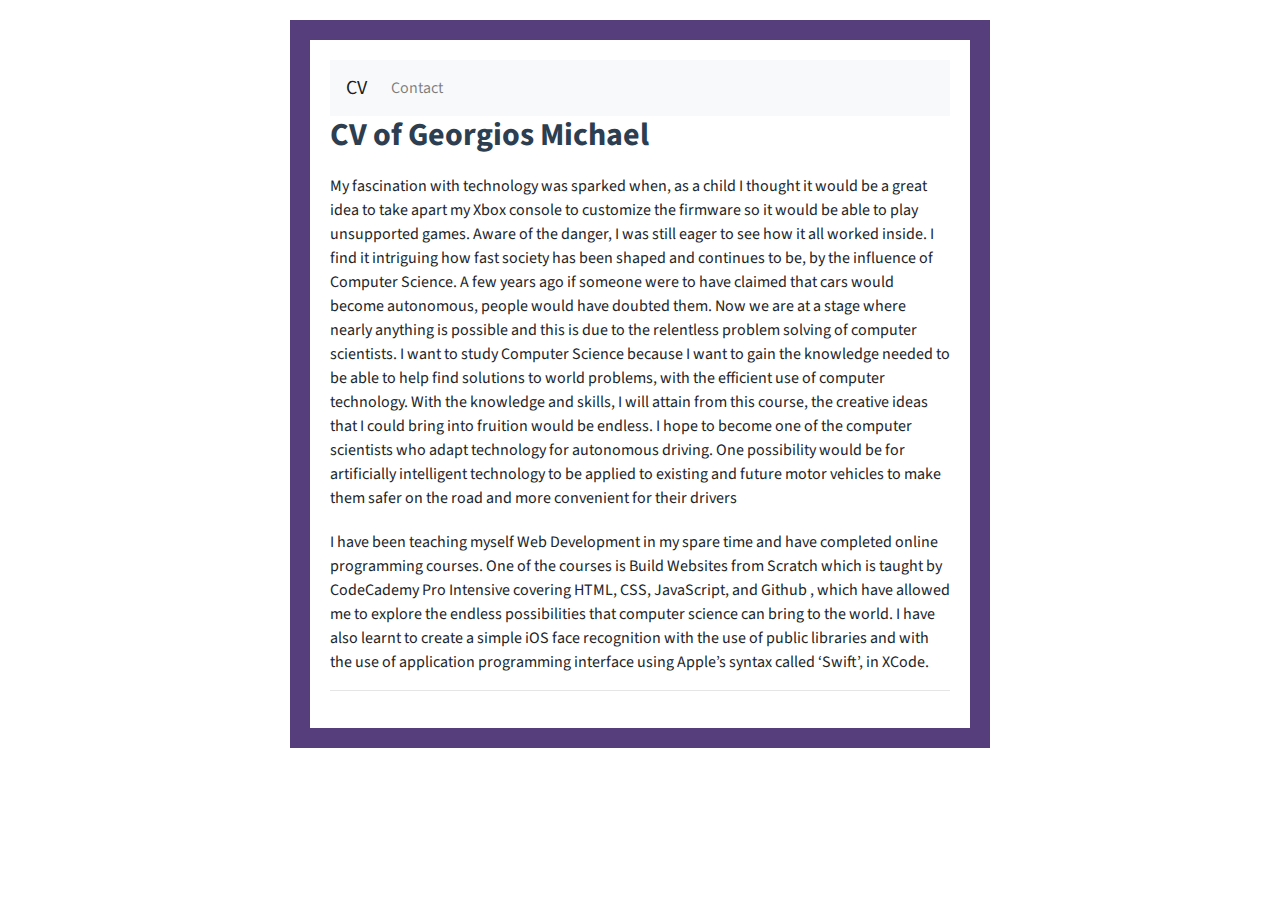
<file: index.html>
<!DOCTYPE html>
<!--[if lt IE 7]>      <html class="no-js lt-ie9 lt-ie8 lt-ie7"> <![endif]-->
<!--[if IE 7]>         <html class="no-js lt-ie9 lt-ie8"> <![endif]-->
<!--[if IE 8]>         <html class="no-js lt-ie9"> <![endif]-->
<!--[if gt IE 8]><!--> <html class="no-js"> <!--<![endif]-->
    <head>
        <meta charset="utf-8">
        <meta http-equiv="X-UA-Compatible" content="IE=edge">
        <title>Georgios Michael </title>
        <meta name="description" content="">
        <meta name="viewport" content="width=device-width, initial-scale=1">
        <link rel="stylesheet" href="https://stackpath.bootstrapcdn.com/bootstrap/4.4.1/css/bootstrap.min.css" integrity="sha384-Vkoo8x4CGsO3+Hhxv8T/Q5PaXtkKtu6ug5TOeNV6gBiFeWPGFN9MuhOf23Q9Ifjh" crossorigin="anonymous">

        <link rel="stylesheet" href="style.css">
        <link rel="apple-touch-icon" sizes="180x180" href="favicon_io/apple-touch-icon.png">
<link rel="icon" type="image/png" sizes="32x32" href="favicon_io\favicon-32x32.png">
<link rel="icon" type="image/png" sizes="16x16" href="favicon_io\favicon-16x16.png">
<link rel="manifest" href="favicon_io/site.webmanifest">
    </head>
    <body>
        <!--[if lt IE 7]>
            <p class="browsehappy">You are using an <strong>outdated</strong> browser. Please <a href="#">upgrade your browser</a> to improve your experience.</p>
        <![endif]-->

        <div class="post">
            <nav class="navbar navbar-expand-lg navbar-light bg-light">
                <a class="navbar-brand" href="#">CV</a>
                <button class="navbar-toggler" type="button" data-toggle="collapse" data-target="#navbarNavAltMarkup" aria-controls="navbarNavAltMarkup" aria-expanded="false" aria-label="Toggle navigation">
                  <span class="navbar-toggler-icon"></span>
                </button>
                <div class="collapse navbar-collapse" id="navbarNavAltMarkup">
                  <div class="navbar-nav">
                    
                    <a class="nav-item nav-link " href="contact.html">Contact</a>
                    
                    
                  </div>
                </div>
              </nav>

            <h2>CV of Georgios Michael</h2>

            <p class="part_one">
                My fascination with technology was sparked when, as a child I thought it would be a great idea to take apart my Xbox console to customize the firmware so it would be able to play unsupported games. Aware of the danger, I was still eager to see how it all worked inside. I find it intriguing how fast society has been shaped and continues to be, by the influence of Computer Science. A few years ago if someone were to have claimed that cars would become autonomous, people would have doubted them. Now we are at a stage where nearly anything is possible and this is due to the relentless problem solving of computer scientists. I want to study Computer Science because I want to gain the knowledge needed to be able to help find solutions to world problems, with the efficient use of computer technology. With the knowledge and skills, I will attain from this course, the creative ideas that I could bring into fruition would be endless. I hope to become one of the computer scientists who adapt technology for autonomous driving. One possibility would be for artificially intelligent technology to be applied to existing and future motor vehicles to make them safer on the road and more convenient for their drivers
                </p>
            
                <p>I have been teaching myself Web Development in my spare time and have completed online programming courses. One of the courses is Build Websites from Scratch which is taught by CodeCademy Pro Intensive covering HTML, CSS, JavaScript, and Github , which have allowed me to explore the endless possibilities that computer science can bring to the world. I have also learnt to create a simple iOS face recognition with the use of public libraries and with the use of application programming interface using Apple’s syntax called ‘Swift’, in XCode.</p>
            
                
                <hr>
        </div>


        <script src="https://code.jquery.com/jquery-3.4.1.slim.min.js" integrity="sha384-J6qa4849blE2+poT4WnyKhv5vZF5SrPo0iEjwBvKU7imGFAV0wwj1yYfoRSJoZ+n" crossorigin="anonymous"></script>
    <script src="https://cdn.jsdelivr.net/npm/popper.js@1.16.0/dist/umd/popper.min.js" integrity="sha384-Q6E9RHvbIyZFJoft+2mJbHaEWldlvI9IOYy5n3zV9zzTtmI3UksdQRVvoxMfooAo" crossorigin="anonymous"></script>
    <script src="https://stackpath.bootstrapcdn.com/bootstrap/4.4.1/js/bootstrap.min.js" integrity="sha384-wfSDF2E50Y2D1uUdj0O3uMBJnjuUD4Ih7YwaYd1iqfktj0Uod8GCExl3Og8ifwB6" crossorigin="anonymous"></script>
        
        
    </body>
</html>
</file>
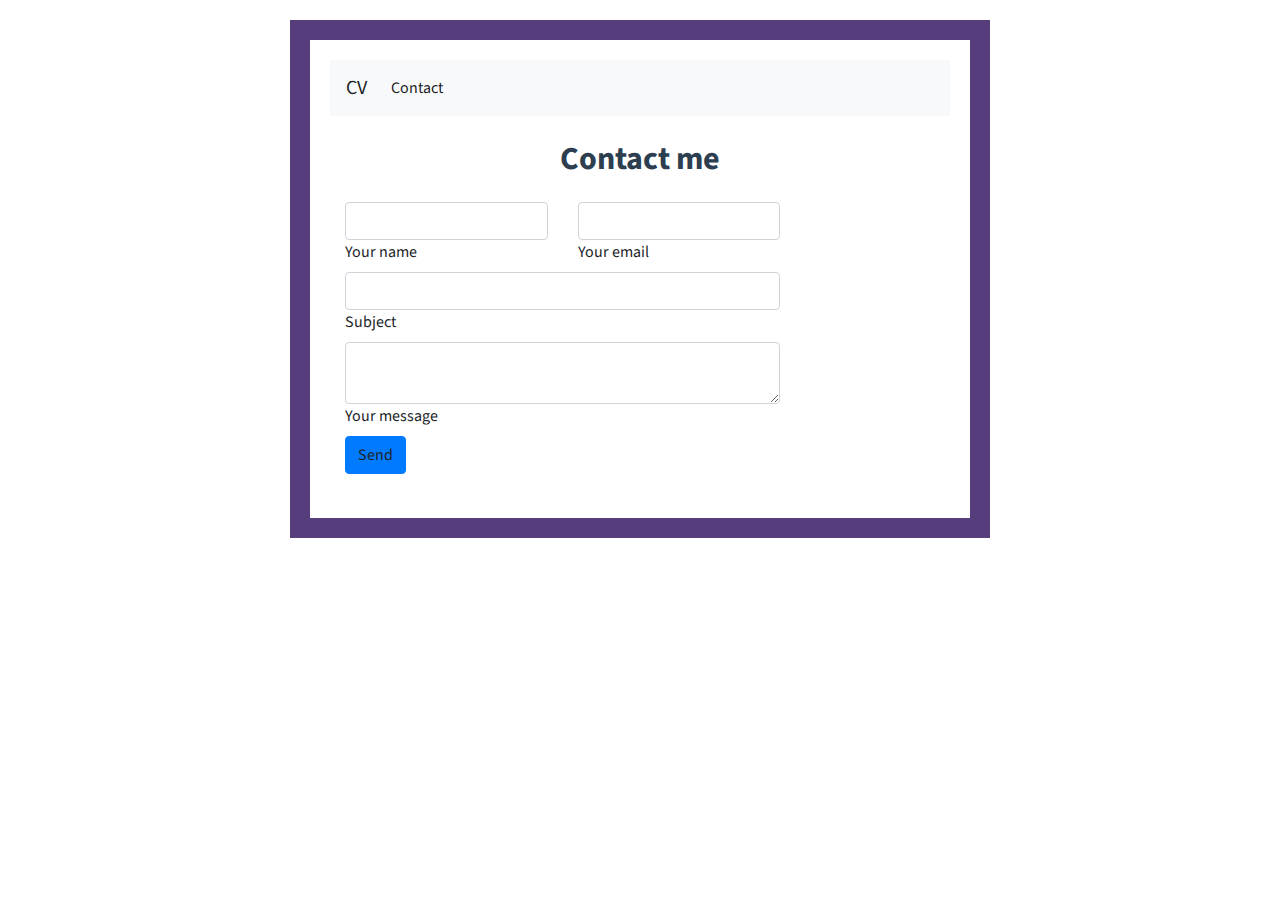
<file: contact.html>
<!doctype html>
<html lang="en">
  <head>
    <!-- Required meta tags -->
    <meta charset="utf-8">
    <meta name="viewport" content="width=device-width, initial-scale=1, shrink-to-fit=no">

    <!-- Bootstrap CSS -->
    <link rel="stylesheet" href="https://stackpath.bootstrapcdn.com/bootstrap/4.4.1/css/bootstrap.min.css" integrity="sha384-Vkoo8x4CGsO3+Hhxv8T/Q5PaXtkKtu6ug5TOeNV6gBiFeWPGFN9MuhOf23Q9Ifjh" crossorigin="anonymous">
    <link rel="stylesheet" href="style.css">
    <link rel="apple-touch-icon" sizes="180x180" href="favicon_io/apple-touch-icon.png">
    <link rel="icon" type="image/png" sizes="32x32" href="favicon_io\favicon-32x32.png">
    <link rel="icon" type="image/png" sizes="16x16" href="favicon_io\favicon-16x16.png">
    <link rel="manifest" href="favicon_io/site.webmanifest">

    <title>Contact Me</title>
  </head>
  <body>

    <div class="post">
        <nav class="navbar navbar-expand-lg navbar-light bg-light">
            <a class="navbar-brand" href="index.html">CV</a>
            <button class="navbar-toggler" type="button" data-toggle="collapse" data-target="#navbarNavAltMarkup" aria-controls="navbarNavAltMarkup" aria-expanded="false" aria-label="Toggle navigation">
              <span class="navbar-toggler-icon"></span>
            </button>
            <div class="collapse navbar-collapse" id="navbarNavAltMarkup">
              <div class="navbar-nav">
                
                <a class="nav-item nav-link active" href="#">Contact</a>
                
                
              </div>
            </div>
          </nav>
    <!--Section: Contact v.2-->
<section class="mb-4">

    <!--Section heading-->
    <h2 class="h1-responsive font-weight-bold text-center my-4">Contact me</h2>
    

    <div class="row" id="contact-us-form">

        <!--Grid column-->
        <div class="col-md-9 mb-md-0 mb-5">
            <form id="contact-form" name="contact-form" action="mail.php" method="POST">

                <!--Grid row-->
                <div class="row">

                    <!--Grid column-->
                    <div class="col-md-6">
                        <div class="md-form mb-0">
                            <input type="text" id="name" name="name" class="form-control">
                            <label for="name" class="">Your name</label>
                        </div>
                    </div>
                    <!--Grid column-->

                    <!--Grid column-->
                    <div class="col-md-6">
                        <div class="md-form mb-0">
                            <input type="text" id="email" name="email" class="form-control">
                            <label for="email" class="">Your email</label>
                        </div>
                    </div>
                    <!--Grid column-->

                </div>
                <!--Grid row-->

                <!--Grid row-->
                <div class="row">
                    <div class="col-md-12">
                        <div class="md-form mb-0">
                            <input type="text" id="subject" name="subject" class="form-control">
                            <label for="subject" class="">Subject</label>
                        </div>
                    </div>
                </div>
                <!--Grid row-->

                <!--Grid row-->
                <div class="row">

                    <!--Grid column-->
                    <div class="col-md-12">

                        <div class="md-form">
                            <textarea type="text" id="message" name="message" rows="2" class="form-control md-textarea"></textarea>
                            <label for="message">Your message</label>
                        </div>

                    </div>
                </div>
                <!--Grid row-->

            </form>

            <div class="text-center text-md-left">
                <a class="btn btn-primary" onclick="document.getElementById('contact-form').submit();">Send</a>
            </div>
            <div class="status"></div>
        </div>
        <!--Grid column-->

        <!--Grid column-->
        <!-- <div class="col-md-3 text-center" >
            <ul class="list-unstyled mb-0">
                <li><i class="fas fa-map-marker-alt fa-2x"></i>
                    <p>Nicosia, Cyprus</p>
                </li>

                <li><i class="fas fa-phone mt-4 fa-2x"></i>
                    <p>+ 357 96 50 85 47</p>
                </li>

                <li><i class="fas fa-envelope mt-4 fa-2x"  id="right_grid_contact"></i>
                    <p>george.michael45@gmail.com</p>
                </li>
            </ul>
        </div> -->
        <!--Grid column-->

    </div>

</section>
<!--Section: Contact v.2-->

    <!-- Optional JavaScript -->
    <!-- jQuery first, then Popper.js, then Bootstrap JS -->
    <script src="https://code.jquery.com/jquery-3.4.1.slim.min.js" integrity="sha384-J6qa4849blE2+poT4WnyKhv5vZF5SrPo0iEjwBvKU7imGFAV0wwj1yYfoRSJoZ+n" crossorigin="anonymous"></script>
    <script src="https://cdn.jsdelivr.net/npm/popper.js@1.16.0/dist/umd/popper.min.js" integrity="sha384-Q6E9RHvbIyZFJoft+2mJbHaEWldlvI9IOYy5n3zV9zzTtmI3UksdQRVvoxMfooAo" crossorigin="anonymous"></script>
    <script src="https://stackpath.bootstrapcdn.com/bootstrap/4.4.1/js/bootstrap.min.js" integrity="sha384-wfSDF2E50Y2D1uUdj0O3uMBJnjuUD4Ih7YwaYd1iqfktj0Uod8GCExl3Og8ifwB6" crossorigin="anonymous"></script>
  </body>
</html>
</file>
<file: style.css>
@import url(https://fonts.googleapis.com/css?family=Source+Sans+Pro:400,700);

body {
  width: 80%;
  border: 20px solid #563d7c;
  font-family: 'Source Sans Pro', sans-serif;
  padding: 20px;
  margin: 20px auto;
  max-width: 700px;
}

.part_one {
  margin-top: 20px;
  margin-bottom: 20px;
}


.quote{
  border-left: 5px solid #ff8c00;
  padding-left: 5px;
}

h2 {
  font-size: 2.0rem;
  font-weight: bold;
  color: #2c3e50;
}

hr{
    border: 0;
    height: 0;
    border-top: 1px solid rgba(0, 0, 0, 0.1);
    border-bottom: 1px solid rgba(255, 255, 255, 0.3);
}


#contact-us-form{
margin-left: auto;
margin-right: auto;

  
}
</file>
